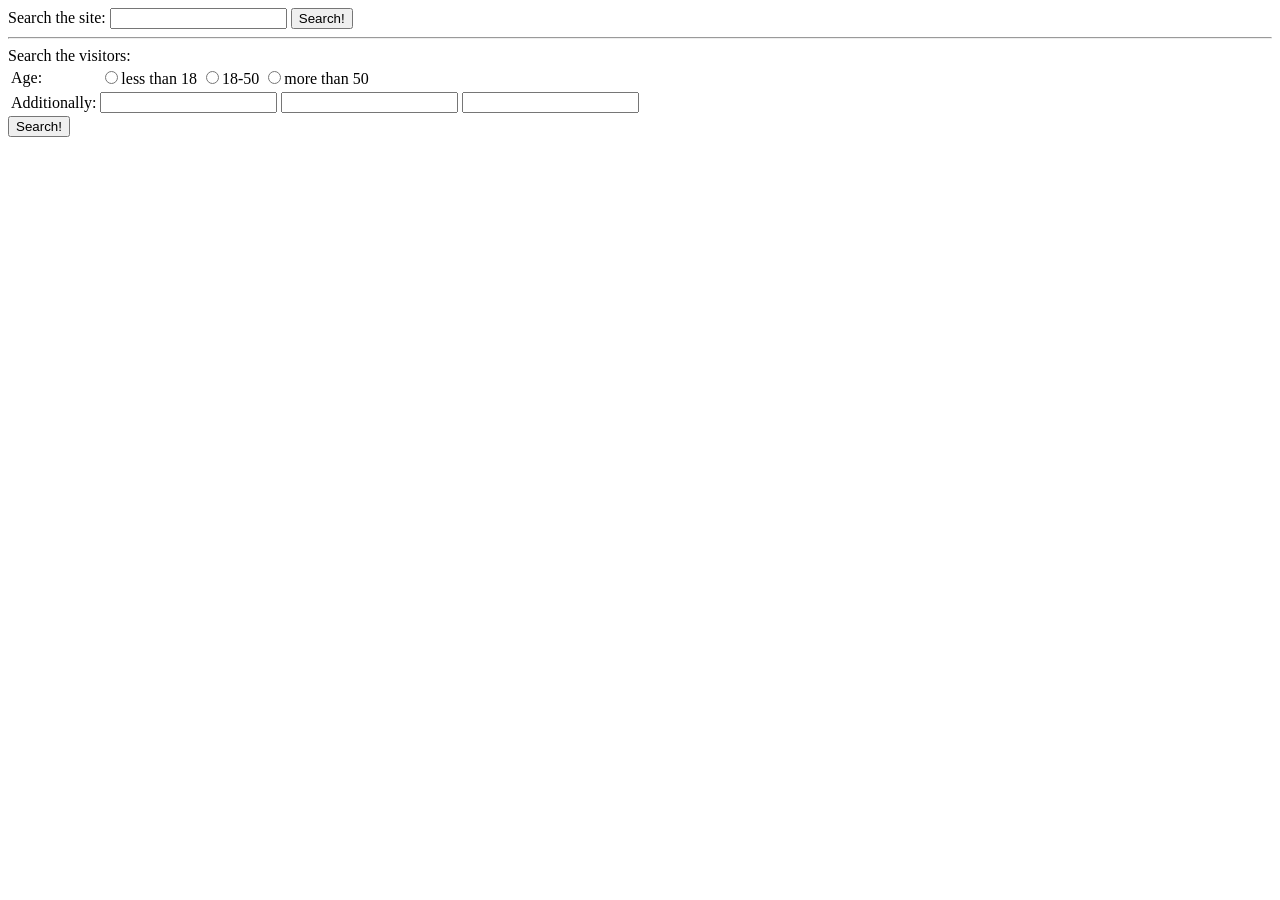
<file: DOM/index.html>
<!doctype html>
<html lang="en">
  <head>
    <meta charset="UTF-8" />
    <meta name="viewport" content="width=device-width, initial-scale=1.0" />
    <title>Document</title>
    <link rel="stylesheet" href="./style.css" />
  </head>
  <body>
    <form name="search">
      <label
        >Search the site:
        <input type="text" name="search" />
      </label>
      <input type="submit" value="Search!" />
    </form>

    <hr />

    <form name="search-person">
      Search the visitors:
      <table id="age-table">
        <tr>
          <td>Age:</td>
          <td id="age-list">
            <label>
              <input type="radio" name="age" value="young" />less than 18</label
            >
            <label>
              <input type="radio" name="age" value="mature" />18-50</label
            >
            <label>
              <input type="radio" name="age" value="senior" />more than
              50</label
            >
          </td>
        </tr>

        <tr>
          <td>Additionally:</td>
          <td>
            <input type="text" name="info[0]" />
            <input type="text" name="info[1]" />
            <input type="text" name="info[2]" />
          </td>
        </tr>
      </table>

      <input type="submit" value="Search!" />
    </form>

    <!-- 
    <h1></h1>


<a name="list">список</a>
<ul>
  <li><a href="https://google.com">http://google.com</a></li>
  <li><a href="/tutorial">/tutorial.html</a></li>
  <li><a href="local/path">local/path</a></li>
  <li><a href="ftp://ftp.com/my.zip">ftp://ftp.com/my.zip</a></li>
  <li><a href="http://nodejs.org">http://nodejs.org</a></li>
  <li><a href="http://internal.com/test">http://internal.com/test</a></li>
</ul> -->
    <!-- <h1 class="title">title</h1>
    <button type="button" class="button" id="btn">кнопка</button>
    <img src="" alt="" id="image" />

    <div class="div" id="firstDiv"></div> -->
    <!-- 
    <div>
      <h2>Title</h2>
      <p>Some text</p>
      <ul>
        <li><a href="#" class="insta">link 1</a></li>
        <li><a href="#">link 2</a></li>
        <li><a href="#">link 3</a></li>
      </ul>
    </div> -->

    <script src="./main2.js"></script>
  </body>
</html>
</file>
<file: DOM/style.css>
.title{
    font-size: 44px;
    font-family: sans-serif;
    color: #b5e7ec;
}

.main-title {
      color: darkblue;
      font-size: 32px;
      text-align: center;
      margin-bottom: 20px;
    }

    
    .first-link {
      font-weight: bold;
      text-decoration: underline;
    }

    .last-link {
      font-style: italic;
    }


    .external {
      color: orange;
    }
</file>
